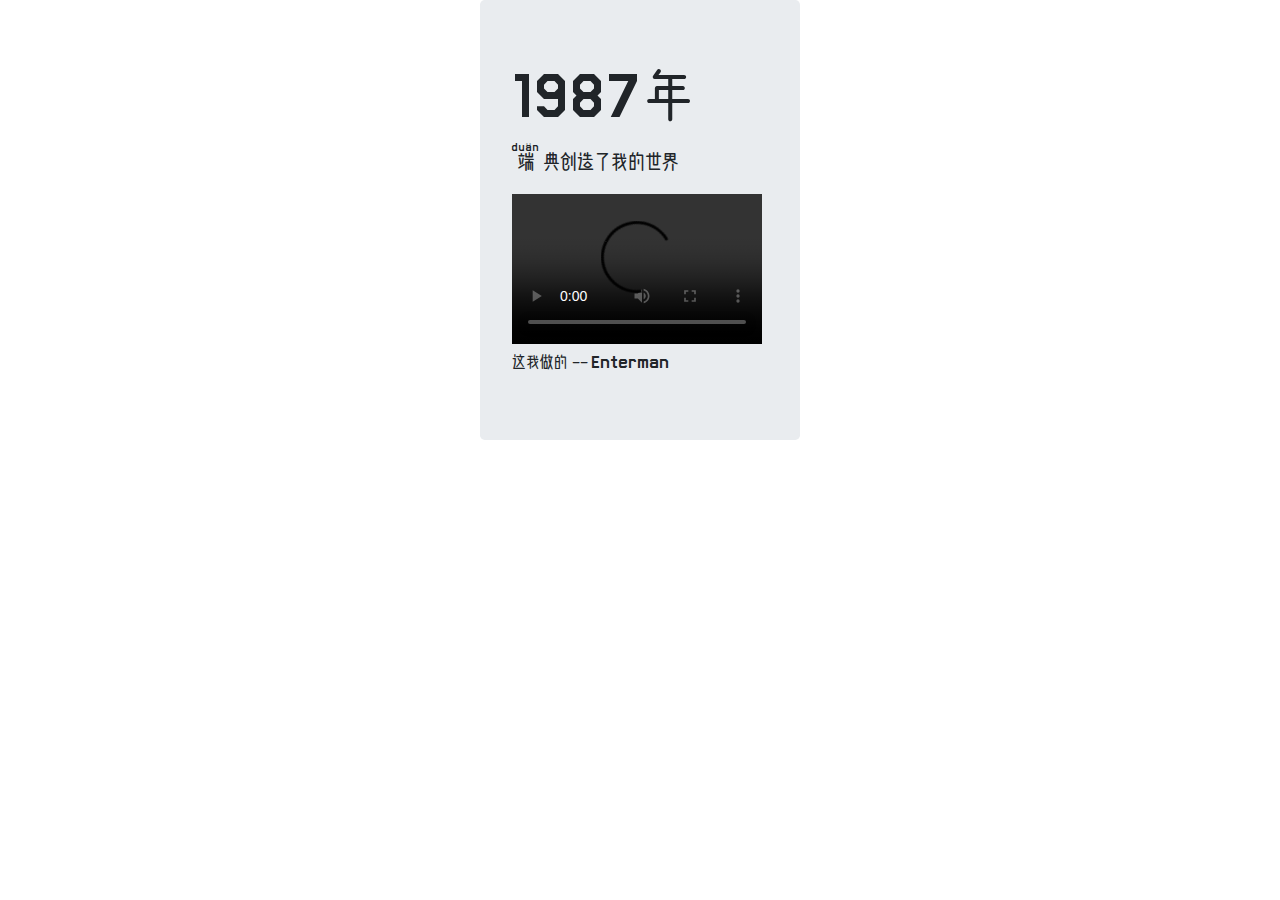
<file: index.html>
<!DOCTYPE html>
<html lang="en">
<head>
  <link href="https://fonts.googleapis.com/css?family=Mansalva&display=swap" rel="stylesheet">
  <link rel="stylesheet" href="https://stackpath.bootstrapcdn.com/bootstrap/4.3.1/css/bootstrap.min.css" integrity="sha384-ggOyR0iXCbMQv3Xipma34MD+dH/1fQ784/j6cY/iJTQUOhcWr7x9JvoRxT2MZw1T" crossorigin="anonymous">
  <style>
   @font-face{ 
   font-family: smm;
   src: url(./smmfont.ttf);
   }
    @font-face{ 
   font-family: cn;
   src: url(./cnfont.ttf);
   }
    .smm{font-family: smm;}
    .cn{font-family: cn;}
  </style>
  </head>
<div class="jumbotron" style="
    margin: auto;
    width: 25%;
">
  <h1 class="display-4"><span class="smm">1987</span><span class="cn">年</span></h1>
  <p class="lead smm cn"><ruby>端<rp>（</rp><rt class="smm">duän</rt><rp>）</rp>
</ruby>典创造了我的世界</p>
  <video width="250" height="150" controls>
  <source src="https://cdn.glitch.com/b0acfa4c-7e37-4a82-aefa-c9e1a4747c87%2Ffull.mp4?v=1568198821463" type="video/mp4">
宁的浏览器太垃圾辣
  </video><br>
  <span class="cn">这我做的 -- </span><span style="font-family: smm">Enterman</span>
</html>
</file>
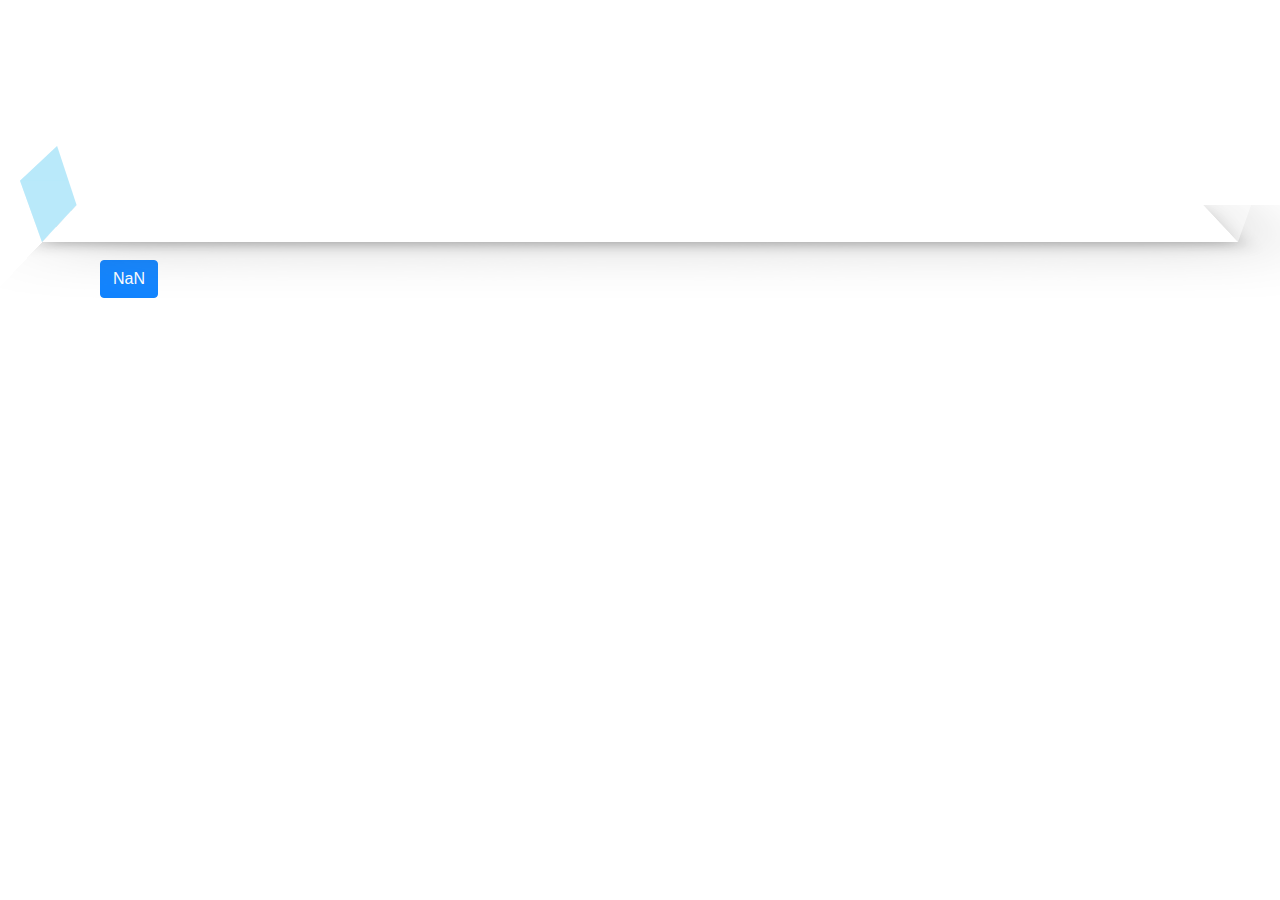
<file: load.html>
<link rel="stylesheet" type="text/css" href="bar.css">
<link rel="stylesheet" href="https://stackpath.bootstrapcdn.com/bootstrap/4.3.1/css/bootstrap.min.css" integrity="sha384-ggOyR0iXCbMQv3Xipma34MD+dH/1fQ784/j6cY/iJTQUOhcWr7x9JvoRxT2MZw1T" crossorigin="anonymous">
<script>
  function getCookie(cname) {
  var name = cname + "=";
  var decodedCookie = decodeURIComponent(document.cookie);
  var ca = decodedCookie.split(';');
  for(var i = 0; i <ca.length; i++) {
    var c = ca[i];
    while (c.charAt(0) == ' ') {
      c = c.substring(1);
    }
    if (c.indexOf(name) == 0) {
      return c.substring(name.length, c.length);
    }
  }
  return "";
}
  window.onload=function b(){
    document.getElementById("butn").value=parseInt(getCookie("point"))
  }
  function a(){
    let klass = document.getElementById("bar1").className;
    let indeks = klass.indexOf("-")+1;
    let goinup = parseInt(document.getElementById("butn").value);
    let numberr = parseInt(klass.slice(indeks));
    let ads = numberr + goinup
    while(ads >= 100){
      goinup += 1;
      document.getElementById("butn").value = goinup.toString();
      ads -= 100
    } 
    let splitt = klass.split("-");
    document.cookie = "point=" + ads.toString();
    splitt[1] = ads.toString();
    document.getElementById("bar1").className = splitt.join("-");
  }
</script>
<body>
<div style="margin:100;">
<div class="chart">
                    <div class="cyan bar bar-0" id="bar1">
                        <div class="face top">
                            <div class="growing-bar"></div>
                        </div>
                        <div class="face side-0">
                            <div class="growing-bar"></div>
                        </div>
             <div class="face floor">
                            <div class="growing-bar"></div>
             </div>
             <div class="face side-a"></div>
             <div class="face side-b"></div>
             <div class="face side-1">
              <div class="growing-bar"></div>
             </div>
      </div>
</div>
  <div>
  <input class="btn btn-primary" type="button" onclick="a()" value="1" id="butn"></input></div></div>
</body>
</file>
<file: bar.css>
.chart {
  font-size: 1em;
  -webkit-perspective: 1000px;
          perspective: 1000px;
  -webkit-perspective-origin: 50% 50%;
          perspective-origin: 50% 50%;
  -webkit-backface-visibility: visible;
          backface-visibility: visible;
}

.bar {
  font-size: 1em;
  position: relative;
  height: 10em;
  transition: all 0.3s ease-in-out;
  -webkit-transform: rotateX(60deg) rotateY(0deg);
          transform: rotateX(60deg) rotateY(0deg);
  -webkit-transform-style: preserve-3d;
          transform-style: preserve-3d;
}
.bar .face {
  font-size: 2em;
  position: relative;
  width: 100%;
  height: 2em;
  background-color: rgba(254, 254, 254, 0.3);
}
.bar .face.side-a, .bar .face.side-b {
  width: 2em;
}
.bar .side-a {
  -webkit-transform: rotateX(90deg) rotateY(-90deg) translateX(2em) translateY(1em) translateZ(1em);
          transform: rotateX(90deg) rotateY(-90deg) translateX(2em) translateY(1em) translateZ(1em);
}
.bar .side-b {
  -webkit-transform: rotateX(90deg) rotateY(-90deg) translateX(4em) translateY(1em) translateZ(-1em);
          transform: rotateX(90deg) rotateY(-90deg) translateX(4em) translateY(1em) translateZ(-1em);
  position: absolute;
  right: 0;
}
.bar .side-0 {
  -webkit-transform: rotateX(90deg) rotateY(0) translateX(0) translateY(1em) translateZ(-1em);
          transform: rotateX(90deg) rotateY(0) translateX(0) translateY(1em) translateZ(-1em);
}
.bar .side-1 {
  -webkit-transform: rotateX(90deg) rotateY(0) translateX(0) translateY(1em) translateZ(3em);
          transform: rotateX(90deg) rotateY(0) translateX(0) translateY(1em) translateZ(3em);
}
.bar .top {
  -webkit-transform: rotateX(0deg) rotateY(0) translateX(0em) translateY(4em) translateZ(2em);
          transform: rotateX(0deg) rotateY(0) translateX(0em) translateY(4em) translateZ(2em);
}
.bar .floor {
  box-shadow: 0 0.1em 0.6em rgba(0, 0, 0, 0.3), 0.6em -0.5em 3em rgba(0, 0, 0, 0.3), 1em -1em 8em #fefefe;
}

.growing-bar {
  transition: all 0.3s ease-in-out;
  background-color: rgba(236, 0, 140, 0.6);
  width: 100%;
  height: 2em;
}

.bar.yellow .side-a,
.bar.yellow .growing-bar {
  background-color: rgba(241, 196, 15, 0.6);
}
.bar.yellow .side-0 .growing-bar {
  box-shadow: -0.5em -1.5em 4em rgba(241, 196, 15, 0.8);
}
.bar.yellow .floor .growing-bar {
  box-shadow: 0em 0em 2em rgba(241, 196, 15, 0.8);
}

.bar.red .side-a, input[id='red']:checked ~ .chart .side-a,
.bar.red .growing-bar,
input[id='red']:checked ~ .chart .growing-bar {
  background-color: rgba(236, 0, 140, 0.6);
}
.bar.red .side-0 .growing-bar, input[id='red']:checked ~ .chart .side-0 .growing-bar {
  box-shadow: -0.5em -1.5em 4em rgba(236, 0, 140, 0.8);
}
.bar.red .floor .growing-bar, input[id='red']:checked ~ .chart .floor .growing-bar {
  box-shadow: 0em 0em 2em rgba(236, 0, 140, 0.8);
}

.bar.cyan .side-a, input[id='cyan']:checked ~ .chart .side-a,
.bar.cyan .growing-bar,
input[id='cyan']:checked ~ .chart .growing-bar {
  background-color: rgba(87, 202, 244, 0.6);
}
.bar.cyan .side-0 .growing-bar, input[id='cyan']:checked ~ .chart .side-0 .growing-bar {
  box-shadow: -0.5em -1.5em 4em #57caf4;
}
.bar.cyan .floor .growing-bar, input[id='cyan']:checked ~ .chart .floor .growing-bar {
  box-shadow: 0em 0em 2em #57caf4;
}

.bar.navy .side-a,
.bar.navy .growing-bar {
  background-color: rgba(10, 64, 105, 0.6);
}
.bar.navy .side-0 .growing-bar {
  box-shadow: -0.5em -1.5em 4em rgba(10, 64, 105, 0.8);
}
.bar.navy .floor .growing-bar {
  box-shadow: 0em 0em 2em rgba(10, 64, 105, 0.8);
}

.bar.lime .side-a, input[id='lime']:checked ~ .chart .side-a,
.bar.lime .growing-bar,
input[id='lime']:checked ~ .chart .growing-bar {
  background-color: rgba(118, 201, 0, 0.6);
}
.bar.lime .side-0 .growing-bar, input[id='lime']:checked ~ .chart .side-0 .growing-bar {
  box-shadow: -0.5em -1.5em 4em #76c900;
}
.bar.lime .floor .growing-bar, input[id='lime']:checked ~ .chart .floor .growing-bar {
  box-shadow: 0em 0em 2em #76c900;
}

.bar.white .side-a,
.bar.white .growing-bar {
  background-color: rgba(254, 254, 254, 0.6);
}
.bar.white .side-0 .growing-bar {
  box-shadow: -0.5em -1.5em 4em #fefefe;
}
.bar.white .floor .growing-bar {
  box-shadow: 0em 0em 2em #fefefe;
}

.bar.gray .side-a,
.bar.gray .growing-bar {
  background-color: rgba(68, 68, 68, 0.6);
}
.bar.gray .side-0 .growing-bar {
  box-shadow: -0.5em -1.5em 4em #444;
}
.bar.gray .floor .growing-bar {
  box-shadow: 0em 0em 2em #444;
}

.chart .bar.yellow-face .face {
  background-color: rgba(241, 196, 15, 0.2);
}

.chart .bar.lime-face .face {
  background-color: rgba(118, 201, 0, 0.2);
}

.chart .bar.red-face .face {
  background-color: rgba(236, 0, 140, 0.2);
}

.chart .bar.navy-face .face {
  background-color: rgba(10, 64, 105, 0.2);
}

.chart .bar.cyan-face .face {
  background-color: rgba(87, 202, 244, 0.2);
}

.chart .bar.gray-face .face {
  background-color: rgba(68, 68, 68, 0.2);
}

.chart .bar.lightGray-face .face {
  background-color: rgba(145, 145, 145, 0.2);
}

.bar-0 .growing-bar {
  width: 0%;
}

.bar-1 .growing-bar {
  width: 1%;
}

.bar-2 .growing-bar {
  width: 2%;
}

.bar-3 .growing-bar {
  width: 3%;
}

.bar-4 .growing-bar {
  width: 4%;
}

.bar-5 .growing-bar {
  width: 5%;
}

.bar-6 .growing-bar {
  width: 6%;
}

.bar-7 .growing-bar {
  width: 7%;
}

.bar-8 .growing-bar {
  width: 8%;
}

.bar-9 .growing-bar {
  width: 9%;
}

.bar-10 .growing-bar {
  width: 10%;
}

.bar-11 .growing-bar {
  width: 11%;
}

.bar-12 .growing-bar {
  width: 12%;
}

.bar-13 .growing-bar {
  width: 13%;
}

.bar-14 .growing-bar {
  width: 14%;
}

.bar-15 .growing-bar {
  width: 15%;
}

.bar-16 .growing-bar {
  width: 16%;
}

.bar-17 .growing-bar {
  width: 17%;
}

.bar-18 .growing-bar {
  width: 18%;
}

.bar-19 .growing-bar {
  width: 19%;
}

.bar-20 .growing-bar, input[id='exercise-2']:checked ~ .chart.grid .exercise .bar:nth-child(1) .growing-bar {
  width: 20%;
}

.bar-21 .growing-bar {
  width: 21%;
}

.bar-22 .growing-bar {
  width: 22%;
}

.bar-23 .growing-bar {
  width: 23%;
}

.bar-24 .growing-bar {
  width: 24%;
}

.bar-25 .growing-bar, input[id='pos-0']:checked ~ .chart .growing-bar {
  width: 25%;
}

.bar-26 .growing-bar {
  width: 26%;
}

.bar-27 .growing-bar {
  width: 27%;
}

.bar-28 .growing-bar {
  width: 28%;
}

.bar-29 .growing-bar {
  width: 29%;
}

.bar-30 .growing-bar {
  width: 30%;
}

.bar-31 .growing-bar {
  width: 31%;
}

.bar-32 .growing-bar {
  width: 32%;
}

.bar-33 .growing-bar {
  width: 33%;
}

.bar-34 .growing-bar {
  width: 34%;
}

.bar-35 .growing-bar {
  width: 35%;
}

.bar-36 .growing-bar {
  width: 36%;
}

.bar-37 .growing-bar {
  width: 37%;
}

.bar-38 .growing-bar {
  width: 38%;
}

.bar-39 .growing-bar {
  width: 39%;
}

.bar-40 .growing-bar {
  width: 40%;
}

.bar-41 .growing-bar {
  width: 41%;
}

.bar-42 .growing-bar {
  width: 42%;
}

.bar-43 .growing-bar {
  width: 43%;
}

.bar-44 .growing-bar {
  width: 44%;
}

.bar-45 .growing-bar {
  width: 45%;
}

.bar-46 .growing-bar {
  width: 46%;
}

.bar-47 .growing-bar {
  width: 47%;
}

.bar-48 .growing-bar {
  width: 48%;
}

.bar-49 .growing-bar {
  width: 49%;
}

.bar-50 .growing-bar, input[id='pos-1']:checked ~ .chart .growing-bar, input[id='exercise-2']:checked ~ .chart.grid .exercise .bar:nth-child(2) .growing-bar, input[id='exercise-4']:checked ~ .chart.grid .exercise .bar:nth-child(1) .growing-bar, input[id='exercise-4']:checked ~ .chart.grid .exercise .bar:nth-child(2) .growing-bar {
  width: 50%;
}

.bar-51 .growing-bar {
  width: 51%;
}

.bar-52 .growing-bar {
  width: 52%;
}

.bar-53 .growing-bar {
  width: 53%;
}

.bar-54 .growing-bar {
  width: 54%;
}

.bar-55 .growing-bar {
  width: 55%;
}

.bar-56 .growing-bar {
  width: 56%;
}

.bar-57 .growing-bar {
  width: 57%;
}

.bar-58 .growing-bar {
  width: 58%;
}

.bar-59 .growing-bar {
  width: 59%;
}

.bar-60 .growing-bar {
  width: 60%;
}

.bar-61 .growing-bar {
  width: 61%;
}

.bar-62 .growing-bar {
  width: 62%;
}

.bar-63 .growing-bar {
  width: 63%;
}

.bar-64 .growing-bar {
  width: 64%;
}

.bar-65 .growing-bar {
  width: 65%;
}

.bar-66 .growing-bar {
  width: 66%;
}

.bar-67 .growing-bar {
  width: 67%;
}

.bar-68 .growing-bar {
  width: 68%;
}

.bar-69 .growing-bar {
  width: 69%;
}

.bar-70 .growing-bar, input[id='exercise-3']:checked ~ .chart.grid .exercise .bar:nth-child(1) .growing-bar, input[id='exercise-3']:checked ~ .chart.grid .exercise .bar:nth-child(2) .growing-bar, input[id='exercise-3']:checked ~ .chart.grid .exercise .bar:nth-child(3) .growing-bar {
  width: 70%;
}

.bar-71 .growing-bar {
  width: 71%;
}

.bar-72 .growing-bar {
  width: 72%;
}

.bar-73 .growing-bar {
  width: 73%;
}

.bar-74 .growing-bar {
  width: 74%;
}

.bar-75 .growing-bar, input[id='pos-2']:checked ~ .chart .growing-bar {
  width: 75%;
}

.bar-76 .growing-bar {
  width: 76%;
}

.bar-77 .growing-bar {
  width: 77%;
}

.bar-78 .growing-bar {
  width: 78%;
}

.bar-79 .growing-bar {
  width: 79%;
}

.bar-80 .growing-bar, input[id='exercise-2']:checked ~ .chart.grid .exercise .bar:nth-child(3) .growing-bar {
  width: 80%;
}

.bar-81 .growing-bar {
  width: 81%;
}

.bar-82 .growing-bar {
  width: 82%;
}

.bar-83 .growing-bar {
  width: 83%;
}

.bar-84 .growing-bar {
  width: 84%;
}

.bar-85 .growing-bar {
  width: 85%;
}

.bar-86 .growing-bar {
  width: 86%;
}

.bar-87 .growing-bar {
  width: 87%;
}

.bar-88 .growing-bar {
  width: 88%;
}

.bar-89 .growing-bar {
  width: 89%;
}

.bar-90 .growing-bar {
  width: 90%;
}

.bar-91 .growing-bar {
  width: 91%;
}

.bar-92 .growing-bar {
  width: 92%;
}

.bar-93 .growing-bar {
  width: 93%;
}

.bar-94 .growing-bar {
  width: 94%;
}

.bar-95 .growing-bar {
  width: 95%;
}

.bar-96 .growing-bar {
  width: 96%;
}

.bar-97 .growing-bar {
  width: 97%;
}

.bar-98 .growing-bar {
  width: 98%;
}

.bar-99 .growing-bar {
  width: 99%;
}

.bar-100 .growing-bar, input[id='pos-3']:checked ~ .chart .growing-bar, input[id='exercise-4']:checked ~ .chart.grid .exercise .bar:nth-child(3) .growing-bar {
  width: 100%;
}
</file>
